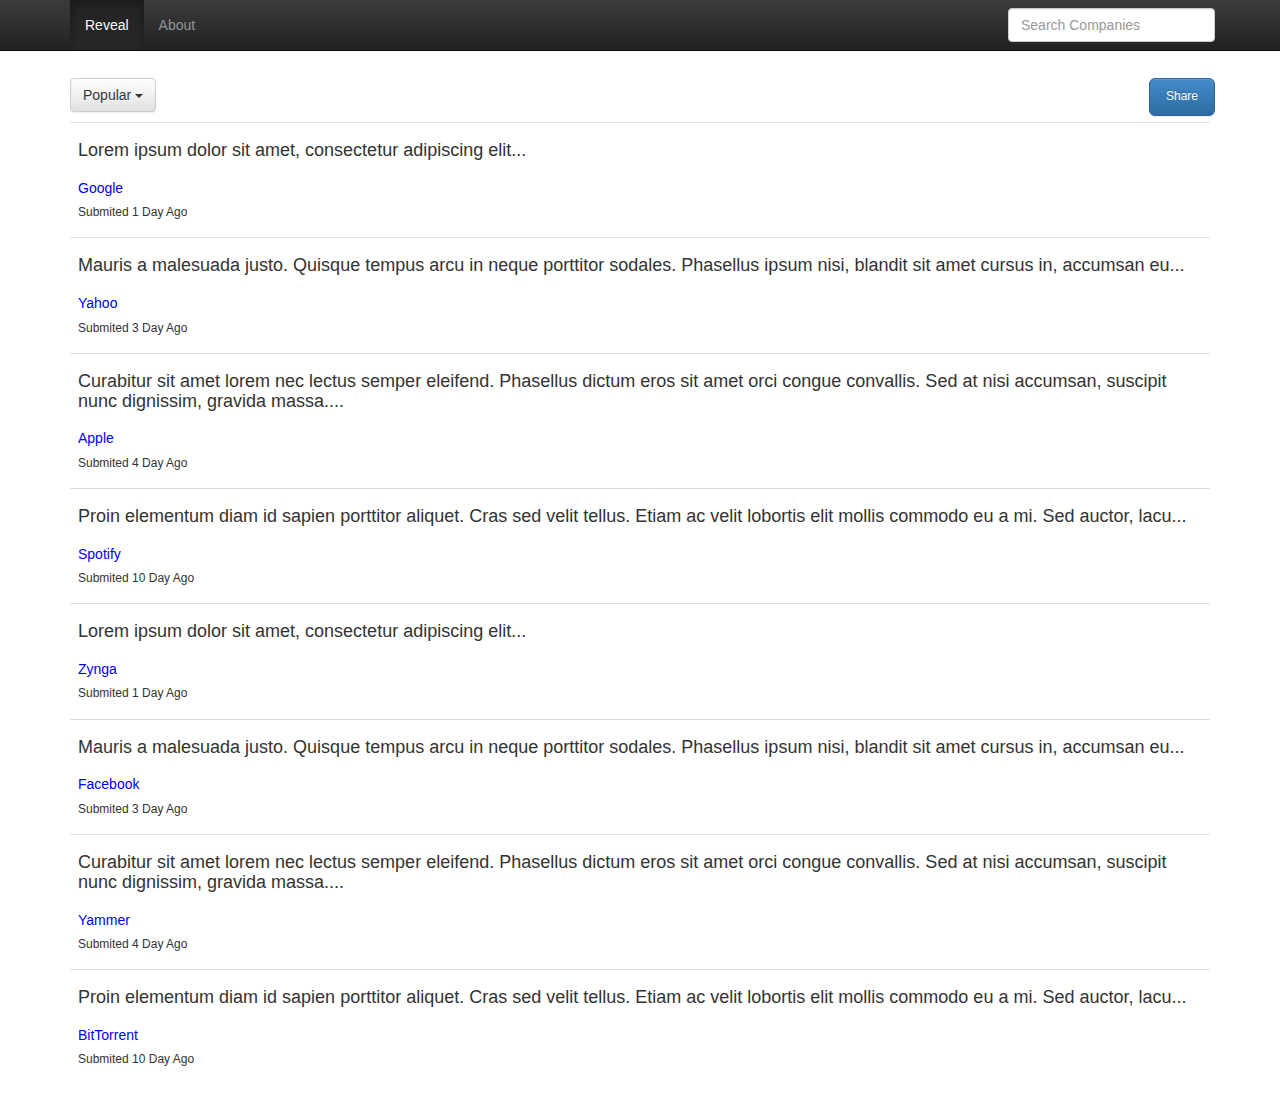
<file: index.html>
<!DOCTYPE html>
<html lang="en">
  <head>
    <meta charset="utf-8">
    <meta http-equiv="X-UA-Compatible" content="IE=edge">
    <meta name="viewport" content="width=device-width, initial-scale=1">
    <meta name="description" content="">
    <meta name="author" content="">
    <link rel="shortcut icon" href="../../assets/ico/favicon.ico">

    <title>Reveal</title>

    <!-- Bootstrap core CSS -->
    <link href="./css/bootstrap.css" rel="stylesheet">
    <!-- Bootstrap theme -->
    <link href="./css/bootstrap-theme.min.css" rel="stylesheet">
    <link href="./css/bootstrap-theme.min.css" rel="stylesheet">

    <!-- Custom styles for this template -->

    <!-- Just for debugging purposes. Don't actually copy this line! -->
    <!--[if lt IE 9]><script src="../../assets/js/ie8-responsive-file-warning.js"></script><![endif]-->

    <!-- HTML5 shim and Respond.js IE8 support of HTML5 elements and media queries -->
    <!--[if lt IE 9]>
      <script src="https://oss.maxcdn.com/libs/html5shiv/3.7.0/html5shiv.js"></script>
      <script src="https://oss.maxcdn.com/libs/respond.js/1.4.2/respond.min.js"></script>
    <![endif]-->


  </head>

  <body role="document">

    <div id="demoLightbox" class="lightbox hide fade"  tabindex="-1" role="dialog" aria-hidden="true">
      <div class='lightbox-content'>
        <div class="lightbox-caption"><p>So much power</p></div>
      </div>
    </div>

    <!-- Fixed navbar -->
    <div class="navbar navbar-inverse navbar-fixed-top" role="navigation">
      <div class="container">
        <div class="navbar-collapse collapse" style="position:relative;">
          <ul class="nav navbar-nav">
            <li class="active"><a href="/">Reveal</a></li>
            <li><a href="#about">About</a></li>
          </ul>
          <div style="position:absolute; right:-20px">
            <form class="navbar-form navbar-left" role="search">
              <div class="form-group" >
                <input type="text" class="form-control" placeholder="Search Companies">
              </div>
            </form>
          </div>
        </div><!--/.nav-collapse -->
      </div>
    </div>

    <div class="container theme-showcase" role="main" style="position:relative">

      <!-- Main jumbotron for a primary marketing message or call to action -->
      <div class="jumbotron">
      </div>


      <div class="btn-group" >
        <button type="button" class="btn btn-default dropdown-toggle" data-toggle="dropdown" style="margin-bottom:10px">
          Popular <span class="caret"></span>
        </button>
        <ul class="dropdown-menu" role="menu">
          <li><a href="#">Recent</a></li>
          <li><a href="#">Rising</a></li>
        </ul>
      </div>

       <button id="shaerbutton" href="/post.html"  type="button" class="btn btn-lg btn-primary" style="font-size: 12px; position:absolute; right:10px">Share</button>

      <div id="searchbox">
        <table class="table table-hover">
            <tbody>
            <tr id="com-outer-1">
              <td>
                <table>
                  <tbody>
                    <tr>
                        <td>
                            <div>
                                <h4 id="com-text-1">Lorem ipsum dolor sit amet, consectetur adipiscing elit...</h4>
                            </div>
                        </td>
                    </tr>
                    <tr>
                      <td>
                        <h5 style="color: blue;">Google
                        </h5> 
                        <h6>Submited 1 Day Ago</h6>
                      </td>
                    </tr>
                  </tbody>
                </table>
              </td>
            </tr>
            
            <tr id="com-outer-2">
              <td>
                <table>
                  <tbody>
                    <tr >
                      <td><h4 id="com-text-2">Mauris a malesuada justo. Quisque tempus arcu in neque porttitor sodales. Phasellus ipsum nisi, blandit sit amet cursus in, accumsan eu...</h4></td>
                    </tr>
                    <tr>
                      <td><h5 style="color: blue;">Yahoo</h5> <h6>Submited 3 Day Ago</h6></td>
                    </tr>
                  </tbody>
                </table>
              </td>
            </tr>

            <tr id="com-outer-3">
              <td>
                <table>
                  <tbody>
                    <tr>
                      <td><h4 id="com-text-3">Curabitur sit amet lorem nec lectus semper eleifend. Phasellus dictum eros sit amet orci congue convallis. Sed at nisi accumsan, suscipit nunc dignissim, gravida massa....</h4></td>
                    </tr>
                    <tr>
                      <td><h5 style="color: blue;">Apple</h5><h6>Submited 4 Day Ago</h6></td>
                    </tr>
                  </tbody>
                </table>
              </td>
            </tr>

            <tr id="com-outer-4">
              <td>
                <table>
                  <tbody>
                    <tr>
                      <td><h4 id="com-text-4">Proin elementum diam id sapien porttitor aliquet. Cras sed velit tellus. Etiam ac velit lobortis elit mollis commodo eu a mi. Sed auctor, lacu...</h4></td>
                    </tr>
                    <tr>
                      <td><h5 style="color: blue;">Spotify</h5> <h6>Submited 10 Day Ago</h6></td>
                    </tr>
                  </tbody>
                </table>
              </td>
            </tr>
            <tr id="com-outer-1">
              <td>
                <table>
                  <tbody>
                    <tr>
                        <td>
                            <div>
                                <h4 id="com-text-1">Lorem ipsum dolor sit amet, consectetur adipiscing elit...</h4>
                            </div>
                        </td>
                    </tr>
                    <tr>
                      <td>
                        <h5 style="color: blue;">Zynga
                        </h5> 
                        <h6>Submited 1 Day Ago</h6>
                      </td>
                    </tr>
                  </tbody>
                </table>
              </td>
            </tr>
            
            <tr id="com-outer-2">
              <td>
                <table>
                  <tbody>
                    <tr >
                      <td><h4 id="com-text-2">Mauris a malesuada justo. Quisque tempus arcu in neque porttitor sodales. Phasellus ipsum nisi, blandit sit amet cursus in, accumsan eu...</h4></td>
                    </tr>
                    <tr>
                      <td><h5 style="color: blue;">Facebook</h5> <h6>Submited 3 Day Ago</h6></td>
                    </tr>
                  </tbody>
                </table>
              </td>
            </tr>

            <tr id="com-outer-3">
              <td>
                <table>
                  <tbody>
                    <tr>
                      <td><h4 id="com-text-3">Curabitur sit amet lorem nec lectus semper eleifend. Phasellus dictum eros sit amet orci congue convallis. Sed at nisi accumsan, suscipit nunc dignissim, gravida massa....</h4></td>
                    </tr>
                    <tr>
                      <td><h5 style="color: blue;">Yammer</h5><h6>Submited 4 Day Ago</h6></td>
                    </tr>
                  </tbody>
                </table>
              </td>
            </tr>

            <tr id="com-outer-4">
              <td>
                <table>
                  <tbody>
                    <tr>
                      <td><h4 id="com-text-4">Proin elementum diam id sapien porttitor aliquet. Cras sed velit tellus. Etiam ac velit lobortis elit mollis commodo eu a mi. Sed auctor, lacu...</h4></td>
                    </tr>
                    <tr>
                      <td><h5 style="color: blue;">BitTorrent</h5> <h6>Submited 10 Day Ago</h6></td>
                    </tr>
                  </tbody>
                </table>
              </td>
            </tr>


          </tbody>
        </table>
      </div>
    </div>
    <!-- Bootstrap core JavaScript
    ================================================== -->
    <!-- Placed at the end of the document so the pages load faster -->
    <script src="https://ajax.googleapis.com/ajax/libs/jquery/1.11.0/jquery.min.js"></script>
    <script src="./js/bootstrap.min.js"></script>
    <script src="./js/bootstrap-lightbox.min.js"></script>
    <script>
      $(function() {
        $("#shaerbutton").click(function(){
          window.location = "/post.html";
        })
        $("#searchbutton").click(function(){
          $("#searchbox").show();
        });
        $("#com-outer-1").click(function(){
          $("#com-text-1").text("Lorem ipsum dolor sit amet, consectetur adipiscing elit. Praesent euismod nisi ac hendrerit interdum. Nam massa nisl, interdum eget iaculis id, imperdiet placerat augue. Pellentesque consectetur placerat elementum. Vestibulum gravida est id mollis gravida. Quisque tempor mi leo, at facilisis lorem feugiat ac. Fusce pretium porttitor viverra. Donec sed orci sodales, congue arcu eget, ullamcorper lectus. Aenean euismod orci tellus.");
        });
        $("#com-outer-2").click(function(){
          $("#com-text-2").text("Mauris a magna ac dui dapibus porttitor. Proin elementum diam id sapien porttitor aliquet. Cras sed velit tellus. Etiam ac velit lobortis elit mollis commodo eu a mi. Sed auctor, lacus sed tempor tincidunt, arcu est condimentum magna, in dignissim ipsum quam a metus. Quisque in diam posuere, venenatis ante sit amet, egestas ipsum.");
        });
        $("#com-outer-3").click(function(){
          $("#com-text-3").text("Curabitur sit amet lorem nec lectus semper eleifend. Phasellus dictum eros sit amet orci congue convallis. Sed at nisi accumsan, suscipit nunc dignissim, gravida massa. Aenean rhoncus ac felis euismod ultrices.");
        });
        $("#com-outer-4").click(function(){
          $("#com-text-4").text("Proin elementum diam id sapien porttitor aliquet. Cras sed velit tellus. Etiam ac velit lobortis elit mollis commodo eu a mi. Sed auctor, lacus sed tempor tincidunt, arcu est condimentum magna, in dignissim ipsum quam a metus. Quisque in diam posuere, venenatis ante sit amet, egestas ipsum.");
        });
      });
    </script>
  </body>
</html>
</file>
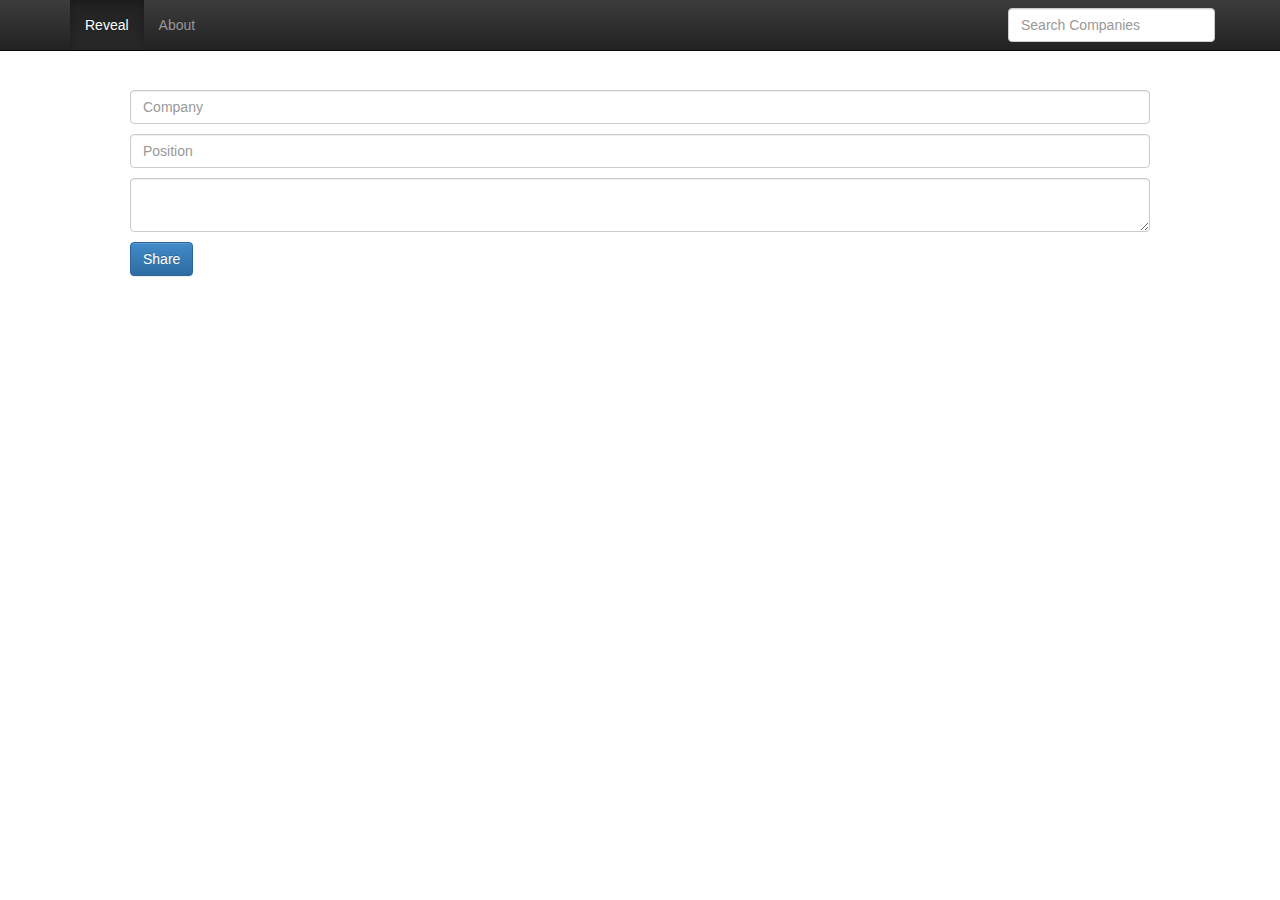
<file: post.html>
<!DOCTYPE html>
<html lang="en">
  <head>
    <meta charset="utf-8">
    <meta http-equiv="X-UA-Compatible" content="IE=edge">
    <meta name="viewport" content="width=device-width, initial-scale=1">
    <meta name="description" content="">
    <meta name="author" content="">
    <link rel="shortcut icon" href="../../assets/ico/favicon.ico">

    <title>Reveal</title>

    <!-- Bootstrap core CSS -->
    <link href="./css/bootstrap.css" rel="stylesheet">
    <!-- Bootstrap theme -->
    <link href="./css/bootstrap-theme.min.css" rel="stylesheet">
    <link href="./css/bootstrap-theme.min.css" rel="stylesheet">

    <!-- Custom styles for this template -->

    <!-- Just for debugging purposes. Don't actually copy this line! -->
    <!--[if lt IE 9]><script src="../../assets/js/ie8-responsive-file-warning.js"></script><![endif]-->

    <!-- HTML5 shim and Respond.js IE8 support of HTML5 elements and media queries -->
    <!--[if lt IE 9]>
      <script src="https://oss.maxcdn.com/libs/html5shiv/3.7.0/html5shiv.js"></script>
      <script src="https://oss.maxcdn.com/libs/respond.js/1.4.2/respond.min.js"></script>
    <![endif]-->


  </head>

  <body role="document">

    <div id="demoLightbox" class="lightbox hide fade"  tabindex="-1" role="dialog" aria-hidden="true">
      <div class='lightbox-content'>
        <div class="lightbox-caption"><p>So much power</p></div>
      </div>
    </div>

    <!-- Fixed navbar -->
    <div class="navbar navbar-inverse navbar-fixed-top" role="navigation">
      <div class="container">
        <div class="navbar-collapse collapse" style="position:relative;">
          <ul class="nav navbar-nav">
            <li class="active"><a href="/">Reveal</a></li>
            <li><a href="#about">About</a></li>
          </ul>
          <div style="position:absolute; right:-20px">
            <form aciton="/api"class="navbar-form navbar-left" role="search">
              <div class="form-group" >
                <input type="text" class="form-control" placeholder="Search Companies">
              </div>
            </form>
          </div>
        </div><!--/.nav-collapse -->
      </div>
    </div>

    <div class="container theme-showcase" role="main">

      <!-- Main jumbotron for a primary marketing message or call to action -->
      <div class="jumbotron" style="padding-top:80px;">
      

      <form action="/api" id="postcomment" class="form-horizontal" id="postform">
        <fieldset>

        <div class="control-group" style="padding-top:10px;">
          <div class="controls">
            <input id="textinput" name="company" type="text" placeholder="Company" class="input-xlarge form-control">
          </div>
        </div>


        <div class="control-group" style="padding-top:10px;">
          <div class="controls">
            <input id="textinput" name="position" type="text" placeholder="Position" class="input-xlarge form-control">
        </div

        <!-- Textarea -->
        <div class="control-group" style="padding-top:10px;">
          <div class="controls">                     
            <textarea id="textarea" name="comment" class="form-control"></textarea>
          </div>
        </div>

        <!-- Button -->
        <div class="control-group" style="padding-top:10px;">
          <div class="controls">
            <button id="singlebutton" name="singlebutton" class="btn btn-primary">Share</button>
          </div>
        </div>

        </fieldset>
      </form>

      </div>

      
    <!-- Bootstrap core JavaScript
    ================================================== -->
    <!-- Placed at the end of the document so the pages load faster -->
    <script src="https://ajax.googleapis.com/ajax/libs/jquery/1.11.0/jquery.min.js"></script>
    <script src="./js/bootstrap.min.js"></script>
    <script src="./js/bootstrap-lightbox.min.js"></script>
    <script>
      $(function() {

        $( "#postcomment" ).submit(function( event ) {
 
            // Stop form from submitting normally
            event.preventDefault();

            debugger;
           
            // Get some values from elements on the page:
            var $form = $( this ),
              company = $form.find( "input[name='company']" ).val(),
              position = $form.find( "input[name='position']" ).val(),
              comment = $form.find( "textarea[name='comment']" ).val(),
              url = $form.attr( "action" );
           
            // Send the data using post
            var posting = $.post( url, JSON.stringify({"company":company, "position":position, "comment":comment}) );
            // Put the results in a div
            // posting.done(function( data ) {
            //   debugger;

            //   var content = $( data ).find( "#content" );
            //   $( "#result" ).empty().append( content );
            // });
        });
        $( "#postform" ).submit(function( event ) {
          var $inputs = $('#postform :input');
          alert( "Handler for .submit() called." );
          event.preventDefault();
        });
        $("#searchbutton").click(function(){
          $("#searchbox").show();
        });
        $("#com-outer-1").click(function(){
          $("#com-text-1").text("Lorem ipsum dolor sit amet, consectetur adipiscing elit. Praesent euismod nisi ac hendrerit interdum. Nam massa nisl, interdum eget iaculis id, imperdiet placerat augue. Pellentesque consectetur placerat elementum. Vestibulum gravida est id mollis gravida. Quisque tempor mi leo, at facilisis lorem feugiat ac. Fusce pretium porttitor viverra. Donec sed orci sodales, congue arcu eget, ullamcorper lectus. Aenean euismod orci tellus.");
        });
        $("#com-outer-2").click(function(){
          //$('#demoLightbox').lightbox();
          // $("#com-text-2").text("Mauris a magna ac dui dapibus porttitor. Proin elementum diam id sapien porttitor aliquet. Cras sed velit tellus. Etiam ac velit lobortis elit mollis commodo eu a mi. Sed auctor, lacus sed tempor tincidunt, arcu est condimentum magna, in dignissim ipsum quam a metus. Quisque in diam posuere, venenatis ante sit amet, egestas ipsum.");
        });
        $("#com-outer-3").click(function(){
          $("#com-text-3").text("Curabitur sit amet lorem nec lectus semper eleifend. Phasellus dictum eros sit amet orci congue convallis. Sed at nisi accumsan, suscipit nunc dignissim, gravida massa. Aenean rhoncus ac felis euismod ultrices.");
        });
        $("#com-outer-4").click(function(){
          $("#com-text-4").text("Proin elementum diam id sapien porttitor aliquet. Cras sed velit tellus. Etiam ac velit lobortis elit mollis commodo eu a mi. Sed auctor, lacus sed tempor tincidunt, arcu est condimentum magna, in dignissim ipsum quam a metus. Quisque in diam posuere, venenatis ante sit amet, egestas ipsum.");
        });
      });
    </script>
  </body>
</html>
</file>
